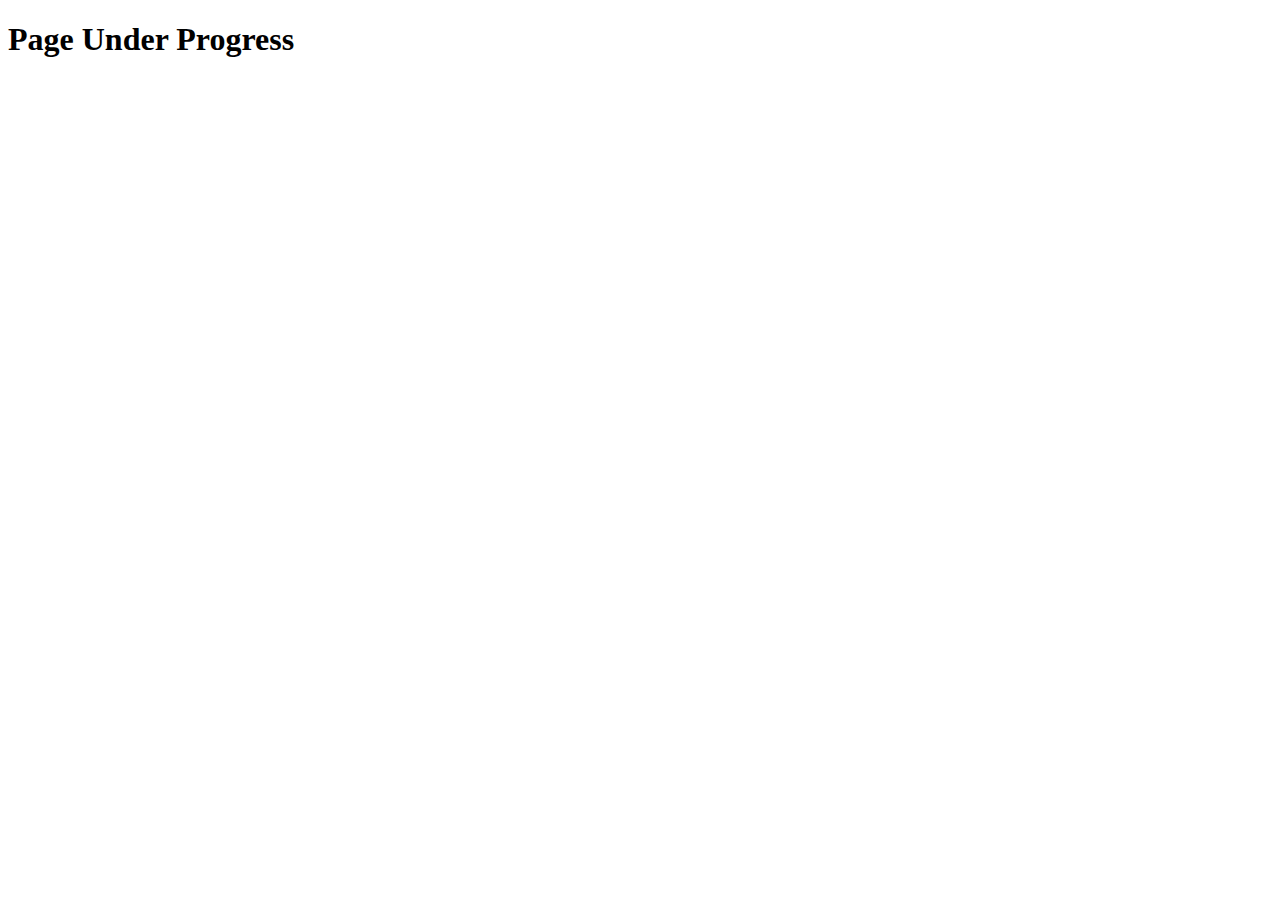
<file: attendance_recordin_monitoring/web/about_us.html>
<!DOCTYPE html>
<html lang="en">
<head>
    <meta charset="UTF-8">
    <meta http-equiv="X-UA-Compatible" content="IE=edge">
    <meta name="viewport" content="width=device-width, initial-scale=1.0">
    <title>Document</title>
</head>
<body>
    <h1>Page Under Progress</h1>
</body>
</html>
</file>
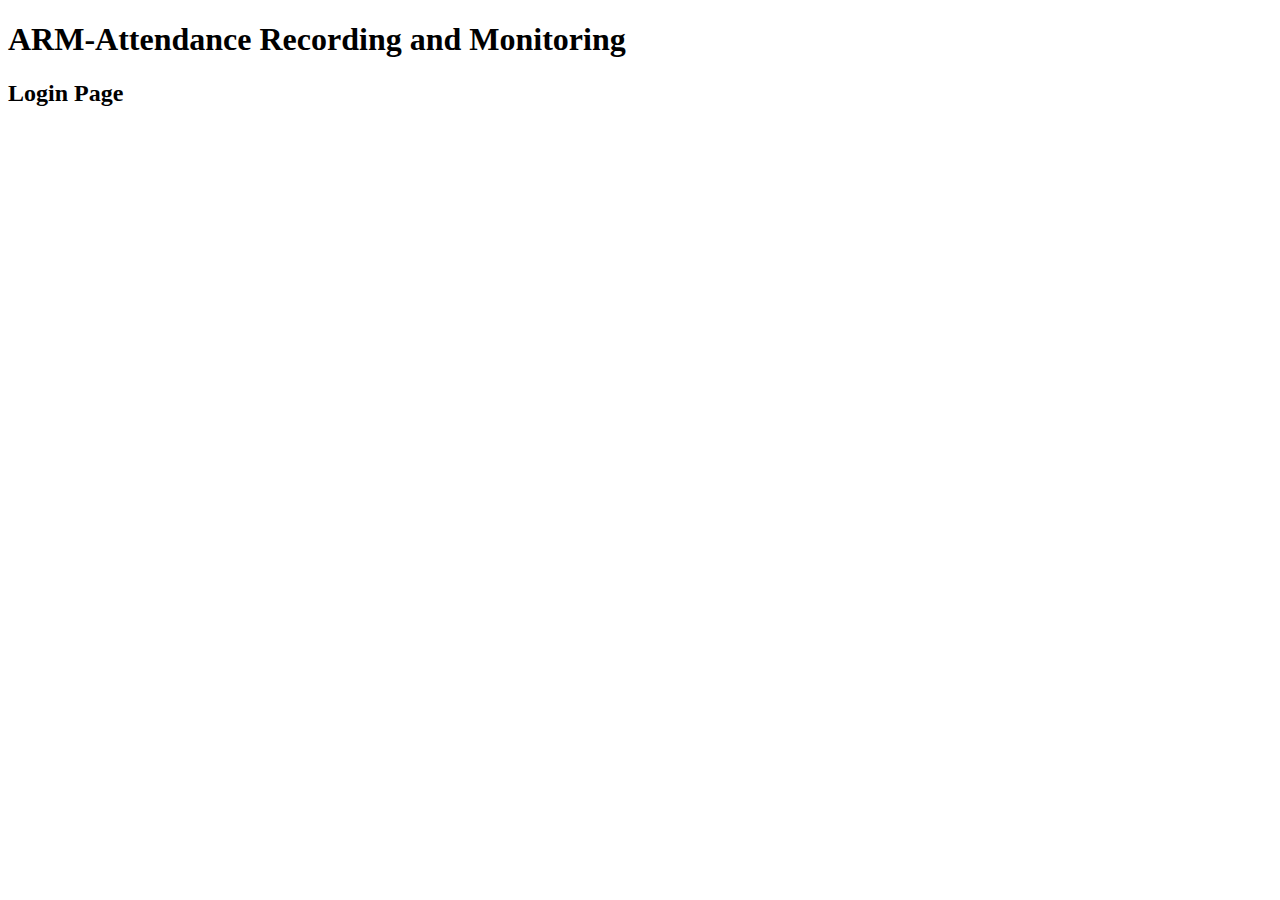
<file: attendance_recordin_monitoring/web/Login.html>
<!DOCTYPE html>
<html lang="en">
<head>
    <meta charset="UTF-8">
    <meta http-equiv="X-UA-Compatible" content="IE=edge">
    <meta name="viewport" content="width=device-width, initial-scale=1.0">
    <title>Login Page</title>
</head>
<body>
    <h1 align="centre">ARM-Attendance Recording and Monitoring</h1>
    <h2 align="centre">Login Page</h2>
</body>
</html>
</file>
